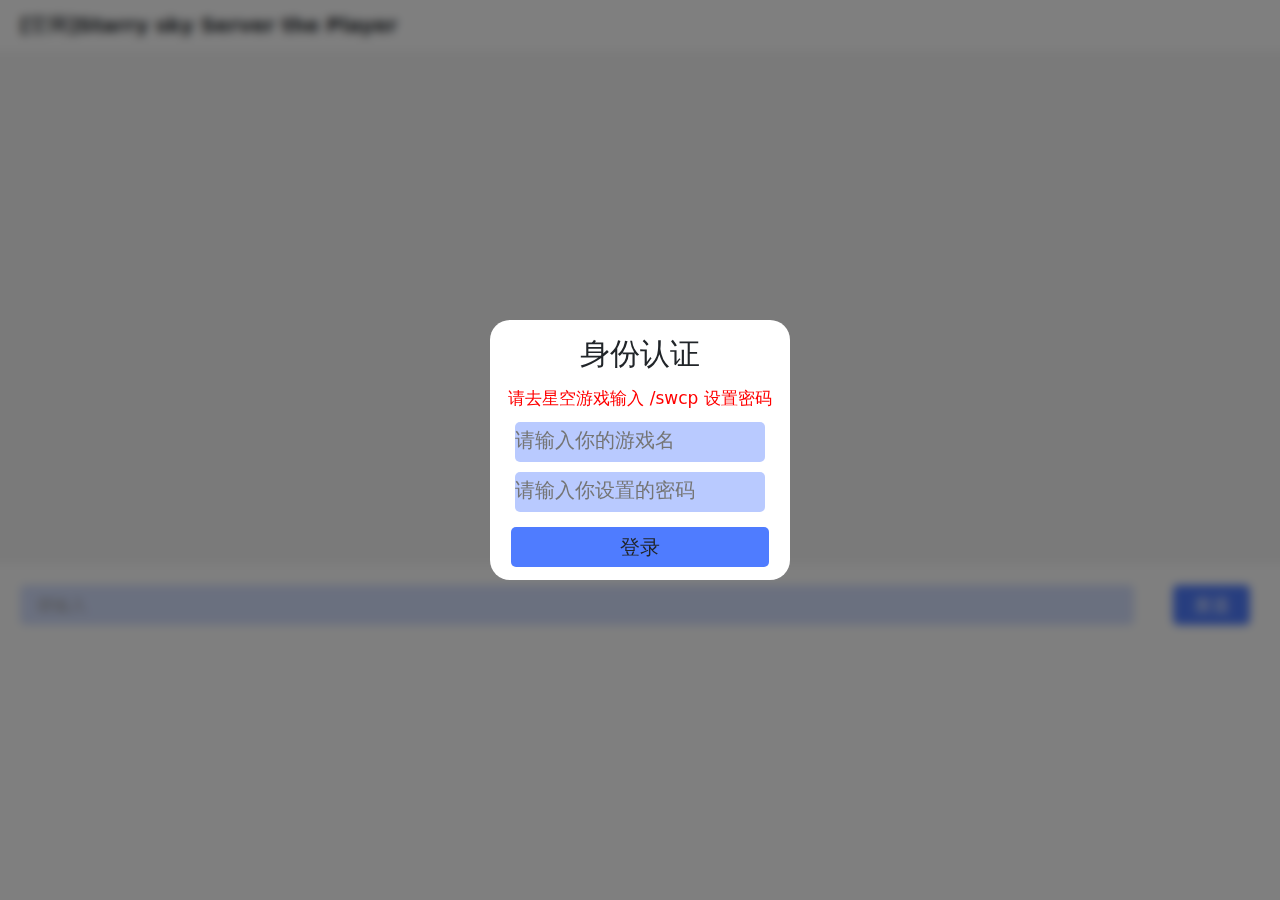
<file: index.html>
<!DOCTYPE html>
<html lang="en">

<head>
    <meta charset="UTF-8">
    <meta http-equiv="X-UA-Compatible" content="IE=edge">
    <meta name="viewport" content="width=device-width, initial-scale=1.0">
    <link rel="icon" href="img/logo.ico">
    <link rel="stylesheet" href="css/chat.css">
    <link rel="stylesheet"
        href="https://lf3-cdn-tos.bytecdntp.com/cdn/expire-1-M/font-awesome/4.7.0/css/font-awesome.min.css">
    <title>Minecraft 星空基岩服官方网站</title>
    <link rel="stylesheet" href="css/bootstrap.min.css">

    <script src="js/bootstrap.min.js"></script>
    <script src="js/jquery.min.js"></script>
</head>

<body>
    <!-- entry -->
    <div class="chat_commento">
        <!-- top -->
        <div class="chat_top">
            [官网]Starry sky Server the Player
            <i class="seting fa fa-cog" id="setingbtn" style="font-size:24px" data-bs-toggle="modal"
                data-bs-target="#setingModal"></i>
        </div>
        <!-- middle -->
        <div class="chat_middle" id="chat_middle_item">

            <!-- <div class="chat_left clearfix">
                <div class="chat_left_item_1 ">服务器</div>
                <div class="chat_left_item_2">
                    <div class="chat_name">MCSzzz666</div>
                    <div class="chat_left_content">
                        今天吃点啥？
                    </div>
                </div>
            </div>
           
            <div class="chat_right">
                <div class="chat_right_item_1 ">我</div>
                <div class="chat_right_item_2 ">
                    <div class="chat_right_name">世中之中</div>
                    <div class="chat_right_content">
                        最近八合里周年庆店，咱们去薅羊毛呀
                    </div>
                </div>
            </div>
            
            <div class="othernews">
                <div class="intext">连接已关闭</div>
            </div> -->

        </div>

        <!-- foot -->
        <div class="chat_foot">
            <!-- context -->
            <input class="chat_context" id="chat_context_item" placeholder="请输入"></input>
            <div class="chat_commit" id="commit_button">发送</div>
        </div>
    </div>
    <div class="masking">
        <div class="window">
            <div class="title">身份认证</div>
            <div class="tips">请去星空游戏输入 /swcp 设置密码</div>
            <input type="text" placeholder="请输入你的游戏名" id="usr" class="input">
            <input type="password" placeholder="请输入你设置的密码" id="pwd" class="input">
            <div class="login">登录</div>
        </div>
    </div>

    <!-- 模态框 -->
    <div class="modal fade" id="setingModal">
        <div class="modal-dialog">
            <div class="modal-content">

                <!-- 模态框头部 -->
                <div class="modal-header">
                    <h4 class="modal-title">设置</h4>
                    <button type="button" class="btn-close" data-bs-dismiss="modal"></button>
                </div>

                <!-- 模态框内容 -->
                <div class="modal-body">
                    <label for="maxmsgnum" class="form-label">最大历史消息数:</label>
                    <input type="number" class="form-control" id="maxmsgnum" name="maxmsgnum">
                    <br>
                    <button type="button" class="btn btn-danger" data-bs-dismiss="modal" id="clearmsg">清空历史消息</button>
                    <br><br>
                    <label for="chatbgurl" class="form-label">聊天背景url:</label>
                    <input type="text" class="form-control" id="chatbgurl" name="chatbgurl">
                    <br>
                    <div class="form-check form-switch">
                        <input class="form-check-input" type="checkbox" id="usebg" name="usebg" value="yes" checked>
                        <label class="form-check-label" for="usebg">使用背景图</label>
                    </div>
                    <br>
                    <button type="button" class="btn btn-danger" id="resetseting">重置设置</button>
                </div>

                <!-- 模态框底部 -->
                <div class="modal-footer">
                    <button type="button" class="btn btn-secondary" data-bs-dismiss="modal">取消</button>
                    <button type="button" class="btn btn-primary" data-bs-dismiss="modal" id="saveseting">保存</button>
                </div>

            </div>
        </div>
    </div>


</body>
<script src="js/crypto-js.min.js"></script>
<script src="js/AES.js"></script>
<script src="js/chat.js"></script>

</html>
</file>
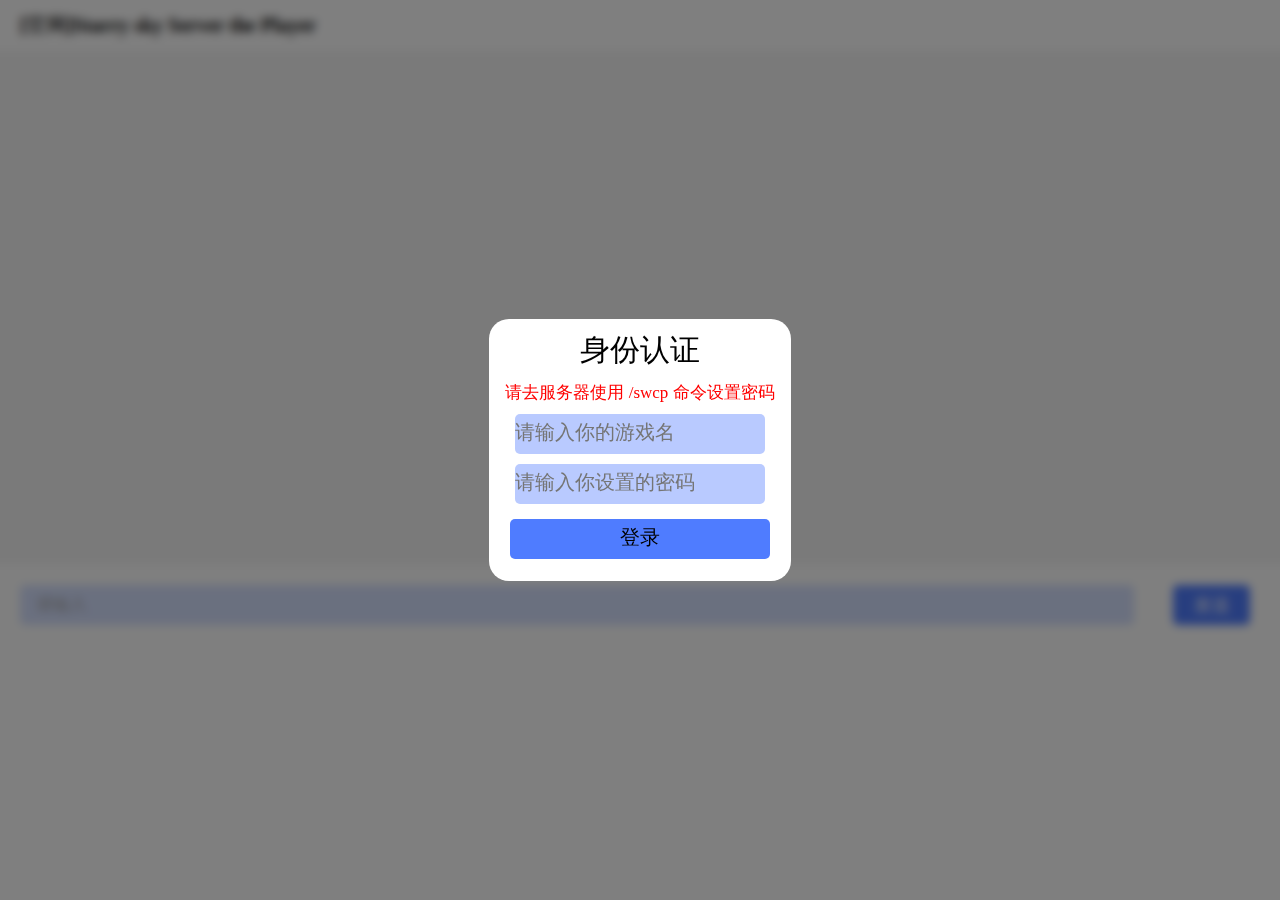
<file: chat.html>
<!DOCTYPE html>
<html lang="en">

<head>
    <meta charset="UTF-8">
    <meta http-equiv="X-UA-Compatible" content="IE=edge">
    <meta name="viewport" content="width=device-width, initial-scale=1.0">
    <link rel="icon" href="img/logo.ico">
    <link rel="stylesheet" href="css/chat.css">
    <title>Minecraft 星空基岩服官方网站</title>
    <script src="js/jquery.min.js"></script>
</head>

<body>
    <!-- entry -->
    <div class="chat_commento">
        <!-- top -->
        <div class="chat_top">
            [官网]Starry sky Server the Player
        </div>
        <!-- middle -->
        <div class="chat_middle" id="chat_middle_item">

            <!-- <div class="chat_left clearfix">
                <div class="chat_left_item_1 ">服务器</div>
                <div class="chat_left_item_2">
                    <div class="chat_name">MCSzzz666</div>
                    <div class="chat_left_content">
                        今天吃点啥？
                    </div>
                </div>
            </div>
           
            <div class="chat_right">
                <div class="chat_right_item_1 ">我</div>
                <div class="chat_right_item_2 ">
                    <div class="chat_right_name">世中之中</div>
                    <div class="chat_right_content">
                        最近八合里周年庆店，咱们去薅羊毛呀
                    </div>
                </div>
            </div>
            
            <div class="othernews">
                <div class="intext">连接已关闭</div>
            </div> -->

        </div>

        <!-- foot -->
        <div class="chat_foot">
            <!-- context -->
            <input class="chat_context" id="chat_context_item" placeholder="请输入"></input>
            <div class="chat_commit" id="commit_button">发送</div>
        </div>
    </div>
    <div class="masking">
        <div class="window">
            <div class="title">身份认证</div>
            <div class="tips">请去服务器使用 /swcp 命令设置密码</div>
            <input type="text" placeholder="请输入你的游戏名" id="usr" class="input">
            <input type="password" placeholder="请输入你设置的密码" id="pwd" class="input">
            <div class="login">登录</div>
        </div>
    </div>



</body>
<script src="js/crypto-js.min.js"></script>
<script src="js/AES.js"></script>
<script src="js/chat.js"></script>

</html>
</file>
<file: css/chat.css>
* {
    padding: 0;
    margin: 0;
    transition: all 1s ease-in-out;
}

.chat_commento {
    background-color: whitesmoke;
    height: 100%;
    width: 100%;
    border-radius: 10px;
}

.clearfix::after {
    content: "";
    display: block;
    clear: both;
    width: 0;
    height: 0;
    line-height: 0;
    visibility: hidden;
}

/* top */
.chat_top {
    width: 100%;
    height: 50px;
    border-top-left-radius: 10px;
    border-top-right-radius: 10px;
    padding-left: 20px;
    font-size: 20px;
    line-height: 50px;
    box-sizing: border-box;
    font-weight: 550;
    border-width: 0px;
    background-color: white;
}

/* middle */
.chat_middle {
    width: 100%;
    height: 515px;
    position: relative;
    box-sizing: border-box;
    overflow: auto;
    border-width: 0px;
}

#chat_middle_item {
    background-image: url(http://127.0.0.1/null/);
    background-position: center center;
    background-repeat: no-repeat;
    background-attachment: relative;
    background-size: 100% auto;
}

/* 左边 */
.chat_left {
    width: 100%;
    height: auto;
    /* 修改为自动高度 */
    margin-top: 8px;
    margin-bottom: 8px;
}

.chat_left_item_1 {
    width: 40px;
    height: 40px;
    background-color: #4459AB;
    float: left;
    margin-top: 8px;
    margin-left: 8px;
    margin-right: 8px;
    text-align: center;
    line-height: 40px;
    color: white;
    border-radius: 25px;
}

.chat_left_item_2 {
    width: 55%;
    height: auto;
    /* 修改为自动高度 */
    float: left;
    margin-top: 8px;
}

.chat_name {
    width: 100%;
    text-align: left;
    font-size: 12px;
}

/* .chat_left_item_2 .chat_left_chat {
    float: left;
} */

.chat_left_item_2 .chat_left_content {
    padding: 8px;
    margin-top: 8px;
    background-color: #ffffff;
    display: inline-block;
    border-radius: 10px;
    border-top-left-radius: 0px;
    font-size: 15px;
    word-wrap: break-word;
    /* 允许文字自动换行 */
    max-width: 100%;
}

.chat_right {
    width: 100%;
    height: auto;
    /* 修改为自动高度 */
    margin-top: 8px;
    margin-bottom: 8px;
}

.chat_right_item_1 {
    width: 40px;
    height: 40px;
    background-color: #4459AB;
    float: right;
    margin-top: 8px;
    margin-left: 8px;
    margin-right: 8px;
    text-align: center;
    line-height: 40px;
    color: white;
    border-radius: 25px;
}

.chat_right_item_2 {
    width: 55%;
    height: auto;
    /* 修改为自动高度 */
    float: right;
    margin-top: 10px;
}

.chat_right_name {
    width: 100%;
    text-align: right;
    font-size: 12px;
    /* 添加字体大小 */
}

.chat_right_content {
    padding: 8px;
    margin-top: 8px;
    background-color: #4F7cff;
    color: white;
    border-radius: 10px;
    border-top-right-radius: 0px;
    font-size: 15px;
    word-wrap: break-word;
    text-align: left;
    float: right;
    max-width: 100%;
}

.othernews {
    width: 100%;
    height: 30px;
    margin-top: 10px;
    margin-bottom: 10px;
    text-align: center;
}

.othernews .intext {
    background-color: rgba(255, 255, 255, 0.6);
    backdrop-filter: blur(5px);
    height: 30px;
    padding-left: 10px;
    padding-right: 10px;
    padding-top: 5px;
    padding-bottom: 5px;
    display: inline-block;
    border-radius: 10px;
    box-sizing: border-box;
    font-size: 15px;
}

/* foot */
.chat_foot {
    width: 100%;
    height: 80px;
    /* border-bottom-left-radius: 10px;
    border-bottom-right-radius: 10px; */
    position: relative;
    background-color: white;
}

.chat_context {
    width: 87%;
    height: 40px;
    font-size: 17px;
    box-sizing: border-box;
    outline: none;
    border-radius: 5px;
    padding: 16px;
    position: absolute;
    bottom: 20px;
    left: 20px;
    background-color: #d5e0ff;
    border: 0;
}

/* 选择器定位到输入框的placeholder文本 */
#chat_context_item::-webkit-input-placeholder {
    color: darkgray;
    /* 设置你想要的颜色，例如红色 */
}

.chat_commit {
    width: 6%;
    height: 40px;
    color: white;
    background-color: #4F7cff;
    line-height: 30px;
    text-align: center;
    border-radius: 5px;
    position: absolute;
    right: 20px;
    bottom: 20px;
    margin-right: 10px;
    font-size: 18px;
    padding: 5px;
    box-sizing: border-box;
    cursor: default;
}

.chat_commit:hover {
    background-color: #275cfa;
}

.chat_context {
    resize: none;
}

.chat_context::placeholder {
    color: black;
    font-weight: 500k;
}

.line {
    width: 100%;
    border-top: 1px;
    border-color: #f4f5f7;
    border-style: solid;
}

.masking {
    margin: auto;
    position: fixed;
    left: 0px;
    right: 0;
    top: 0px;
    bottom: 0;
    width: 100%;
    height: 100%;
    background-color: rgba(0, 0, 0, 0.5);
    z-index: 4;
    backdrop-filter: blur(5px);
    transition: backdrop-filter 1s ease;
    display: block;
}

.window {
    margin: auto;
    position: absolute;
    left: 0px;
    right: 0;
    top: 0px;
    bottom: 0px;
    background-color: rgba(255, 255, 255, 1);
    width: 300px;
    height: 260px;
    border-radius: 20px;
    border: 1px solid rgba(255, 255, 255, 0.18);
    transition: all 1s ease;
    z-index: 4;
    text-align: center;
}

.title {
    margin: 10px;
    font-size: 30px;
}

.tips {
    margin: 5px;
    font-size: 17px;
    color: red;
}

.input {
    margin: 5px;
    width: 250px;
    height: 40px;
    border-radius: 5px;
    border: 0px;
    background-color: #b9caff;
}

/* 选择器定位到输入框的placeholder文本 */
.input::-webkit-input-placeholder {
    font-size: 20px;
    /* 设置你想要的颜色，例如红色 */
}



.login {
    margin-top: 10px;
    margin-left: 20px;
    margin-right: 20px;
    font-size: 20px;
    background-color: #4F7cff;
    border-radius: 5px;
    height: 40px;
    padding: 5px;
    box-sizing: border-box;
    transition: all 1s ease;
}

.login:hover {
    margin-left: 10px;
    margin-right: 10px;
    background-color: #275cfa;
    transition: all 1s ease;
}

.seting {
    position: absolute;
    right: 20px;
    top: 7px;
}

.seting:hover {
    color: #2f89ff;
}
</file>
